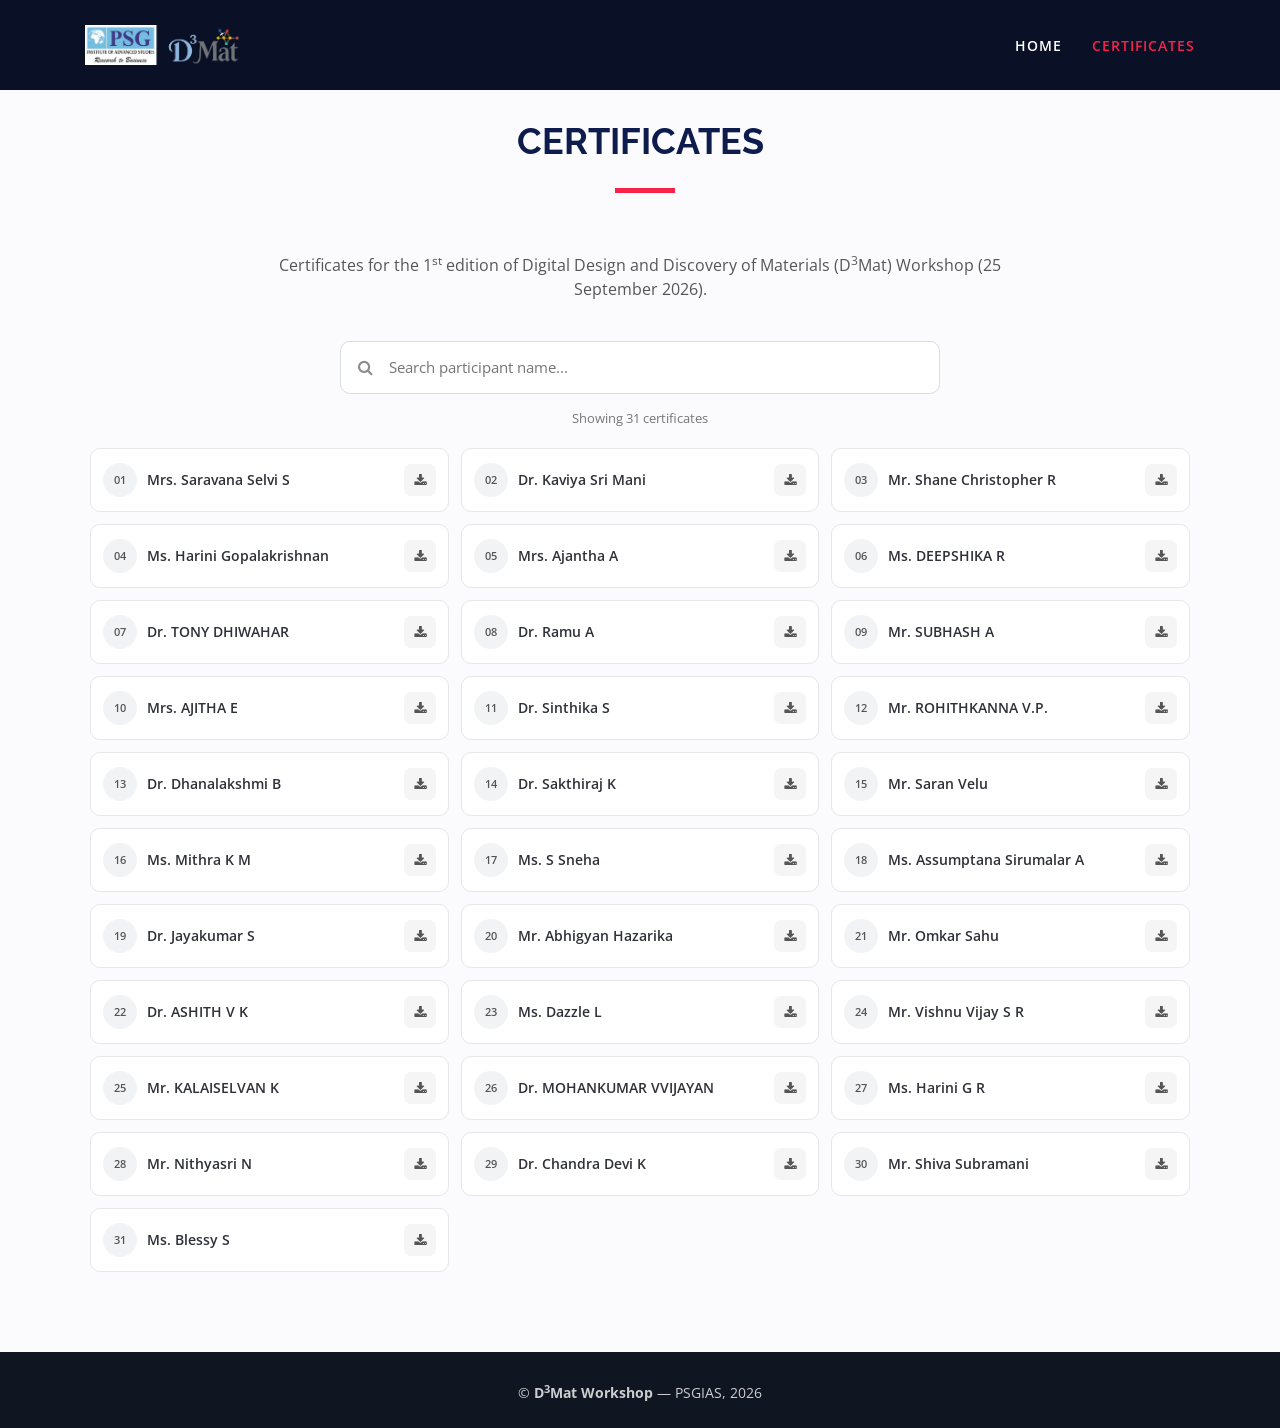
<file: certificates.html>
<!DOCTYPE html>
<html lang="en">

<head>
  <meta charset="utf-8">
  <title>Certificates — D<sup>3</sup>Mat Workshop</title>
  <meta content="width=device-width, initial-scale=1.0" name="viewport">
  <link href="media/title.png" rel="icon">
  <link href="media/apple-touch-icon.png" rel="apple-touch-icon">
  <link rel="preconnect" href="https://fonts.googleapis.com">
  <link rel="preconnect" href="https://fonts.gstatic.com" crossorigin>
  <link
    href="https://fonts.googleapis.com/css?family=Open+Sans:300,300i,400,400i,700,700i|Raleway:300,400,500,700,800&display=swap"
    rel="stylesheet">
  <link href="lib/bootstrap/css/bootstrap.min.css" rel="stylesheet">
  <link href="lib/font-awesome/css/font-awesome.min.css" rel="stylesheet">
  <link href="css/style.css" rel="stylesheet">
  <style>
    .cert-main {
      padding: 120px 0 80px;
      min-height: 70vh;
    }

    .cert-intro {
      max-width: 760px;
      margin: 0 auto 40px;
      text-align: center;
      color: #555;
    }

    .cert-cards {
      max-width: 720px;
      margin: 0 auto;
      display: flex;
      flex-direction: column;
      gap: 16px;
    }

    .cert-card {
      display: flex;
      align-items: center;
      gap: 18px;
      padding: 22px 24px;
      border: 1px solid #e6e6ee;
      border-radius: 14px;
      background: #fff;
      text-decoration: none;
      transition: box-shadow .15s, border-color .15s, transform .15s;
    }

    .cert-card:hover {
      border-color: #1b2c5c;
      box-shadow: 0 8px 24px rgba(27, 44, 92, .10);
      transform: translateY(-2px);
    }

    .cert-card-icon {
      flex: 0 0 auto;
      width: 54px;
      height: 54px;
      border-radius: 12px;
      display: flex;
      align-items: center;
      justify-content: center;
      font-size: 1.7rem;
      background: #eef0f7;
      color: #1b2c5c;
    }

    .cert-card.online .cert-card-icon {
      background: #f2ecf5;
      color: #6a3a7a;
    }

    .cert-card-body {
      flex: 1 1 auto;
      display: flex;
      flex-direction: column;
    }

    .cert-card-title {
      font-weight: 700;
      color: #1b2c5c;
      font-size: 1.12rem;
    }

    .cert-card-sub {
      color: #666;
      font-size: .92rem;
      margin-top: 2px;
    }

    .cert-card-count {
      color: #9a9aa8;
      font-size: .8rem;
      margin-top: 4px;
    }

    .cert-card-dl {
      flex: 0 0 auto;
      display: inline-flex;
      align-items: center;
      gap: 8px;
      background: #1b2c5c;
      color: #fff;
      padding: 10px 18px;
      border-radius: 24px;
      font-weight: 600;
      font-size: .9rem;
      white-space: nowrap;
    }

    .cert-card.online .cert-card-dl {
      background: #6a3a7a;
    }

    .cert-tip {
      max-width: 720px;
      margin: 26px auto 0;
      text-align: center;
      color: #99a;
      font-size: .86rem;
    }

    @media (max-width: 560px) {
      .cert-card {
        flex-wrap: wrap;
      }

      .cert-card-dl {
        width: 100%;
        justify-content: center;
      }
    }

    /* Certificate Directory */
    .certificate-directory {
      max-width: 1100px;
      margin: 0 auto;
    }

    /* Search box */
    .certificate-search {
      position: relative;
      max-width: 600px;
      margin: 0 auto 15px;
    }

    .certificate-search i {
      position: absolute;
      left: 18px;
      top: 50%;
      transform: translateY(-50%);
      font-size: 16px;
      opacity: 0.55;
    }

    .certificate-search input {
      width: 100%;
      box-sizing: border-box;
      padding: 14px 18px 14px 48px;
      border: 1px solid #d8dce3;
      border-radius: 10px;
      font-size: 15px;
      outline: none;
      background: #fff;
      transition: all 0.2s ease;
    }

    .certificate-search input:focus {
      border-color: #777;
      box-shadow: 0 0 0 3px rgba(0, 0, 0, 0.05);
    }

    /* Count */
    .certificate-result-count {
      text-align: center;
      font-size: 13px;
      color: #777;
      margin-bottom: 20px;
    }

    /* Grid */
    .certificate-grid {
      display: grid;
      grid-template-columns: repeat(3, 1fr);
      gap: 12px;
    }

    /* Individual certificate */
    .certificate-item {
      display: flex;
      align-items: center;
      min-height: 64px;
      padding: 10px 12px;
      background: #fff;
      border: 1px solid #e5e7eb;
      border-radius: 10px;
      text-decoration: none;
      color: inherit;
      transition: all 0.2s ease;
    }

    .certificate-item:hover {
      transform: translateY(-2px);
      border-color: #bbb;
      box-shadow: 0 5px 16px rgba(0, 0, 0, 0.08);
    }

    /* Number */
    .certificate-number {
      flex: 0 0 34px;
      width: 34px;
      height: 34px;
      display: flex;
      align-items: center;
      justify-content: center;
      margin-right: 10px;
      border-radius: 50%;
      background: #f1f3f5;
      color: #555;
      font-size: 11px;
      font-weight: 600;
    }

    /* Name */
    .certificate-name {
      flex: 1;
      font-size: 14px;
      font-weight: 600;
      line-height: 1.35;
    }

    /* Download icon */
    .certificate-download {
      flex: 0 0 32px;
      width: 32px;
      height: 32px;
      display: flex;
      align-items: center;
      justify-content: center;
      margin-left: 8px;
      border-radius: 7px;
      background: #f5f5f5;
      color: #555;
      font-size: 13px;
    }

    .certificate-item:hover .certificate-download {
      background: #222;
      color: #fff;
    }

    /* No results */
    .no-results {
      display: none;
      text-align: center;
      padding: 40px 20px;
      color: #777;
    }

    .no-results i {
      font-size: 28px;
      margin-bottom: 10px;
    }

    .no-results p {
      margin: 0;
    }

    /* Tablet */
    @media (max-width: 850px) {
      .certificate-grid {
        grid-template-columns: repeat(2, 1fr);
      }
    }

    /* Mobile */
    @media (max-width: 560px) {
      .certificate-grid {
        grid-template-columns: 1fr;
      }

      .certificate-name {
        font-size: 14px;
      }
    }
  </style>
</head>

<body class="poster-page">

  <header id="header" class="header-solid">
    <div class="container">
      <div id="logo" class="pull-left">
        <a href="index.html#intro"><img src="media/title.png" alt="D3Mat Workshop" title=""></a>
      </div>
      <nav class="poster-nav pull-right">
        <a href="index.html#intro">Home</a>
        <a href="certificates.html" class="active">Certificates</a>
      </nav>
    </div>
  </header>

  <main class="cert-main">
    <div class="container">
      <div class="section-header">
        <h2 class="text-center">Certificates</h2>
      </div>
      <p class="cert-intro">
        Certificates for the 1<sup>st</sup> edition of Digital Design and Discovery of Materials (D<sup>3</sup>Mat)
        Workshop (25 September 2026).
      </p>

      <div class="certificate-directory">

        <!-- Search -->
        <div class="certificate-search">
          <i class="fa fa-search" aria-hidden="true"></i>
          <input type="text" id="certificateSearch" placeholder="Search participant name..."
            onkeyup="filterCertificates()" autocomplete="off">
        </div>

        <div class="certificate-result-count" id="certificateCount">
          Showing 31 certificates
        </div>

        <!-- Certificate Grid -->
        <div class="certificate-grid" id="certificateGrid">

          <a class="certificate-item" href="certificates/01-D3Mat-certificate.pdf" target="_blank" rel="noopener"
            download>
            <span class="certificate-number">01</span>
            <span class="certificate-name">Mrs. Saravana Selvi S</span>
            <span class="certificate-download"><i class="fa fa-download"></i></span>
          </a>

          <a class="certificate-item" href="certificates/02-D3Mat-certificate.pdf" target="_blank" rel="noopener"
            download>
            <span class="certificate-number">02</span>
            <span class="certificate-name">Dr. Kaviya Sri Mani</span>
            <span class="certificate-download"><i class="fa fa-download"></i></span>
          </a>

          <a class="certificate-item" href="certificates/03-D3Mat-certificate.pdf" target="_blank" rel="noopener"
            download>
            <span class="certificate-number">03</span>
            <span class="certificate-name">Mr. Shane Christopher R</span>
            <span class="certificate-download"><i class="fa fa-download"></i></span>
          </a>

          <a class="certificate-item" href="certificates/04-D3Mat-certificate.pdf" target="_blank" rel="noopener"
            download>
            <span class="certificate-number">04</span>
            <span class="certificate-name">Ms. Harini Gopalakrishnan</span>
            <span class="certificate-download"><i class="fa fa-download"></i></span>
          </a>

          <a class="certificate-item" href="certificates/05-D3Mat-certificate.pdf" target="_blank" rel="noopener"
            download>
            <span class="certificate-number">05</span>
            <span class="certificate-name">Mrs. Ajantha A</span>
            <span class="certificate-download"><i class="fa fa-download"></i></span>
          </a>

          <a class="certificate-item" href="certificates/06-D3Mat-certificate.pdf" target="_blank" rel="noopener"
            download>
            <span class="certificate-number">06</span>
            <span class="certificate-name">Ms. DEEPSHIKA R</span>
            <span class="certificate-download"><i class="fa fa-download"></i></span>
          </a>

          <a class="certificate-item" href="certificates/07-D3Mat-certificate.pdf" target="_blank" rel="noopener"
            download>
            <span class="certificate-number">07</span>
            <span class="certificate-name">Dr. TONY DHIWAHAR</span>
            <span class="certificate-download"><i class="fa fa-download"></i></span>
          </a>

          <a class="certificate-item" href="certificates/08-D3Mat-certificate.pdf" target="_blank" rel="noopener"
            download>
            <span class="certificate-number">08</span>
            <span class="certificate-name">Dr. Ramu A</span>
            <span class="certificate-download"><i class="fa fa-download"></i></span>
          </a>

          <a class="certificate-item" href="certificates/09-D3Mat-certificate.pdf" target="_blank" rel="noopener"
            download>
            <span class="certificate-number">09</span>
            <span class="certificate-name">Mr. SUBHASH A</span>
            <span class="certificate-download"><i class="fa fa-download"></i></span>
          </a>

          <a class="certificate-item" href="certificates/10-D3Mat-certificate.pdf" target="_blank" rel="noopener"
            download>
            <span class="certificate-number">10</span>
            <span class="certificate-name">Mrs. AJITHA E</span>
            <span class="certificate-download"><i class="fa fa-download"></i></span>
          </a>

          <a class="certificate-item" href="certificates/11-D3Mat-certificate.pdf" target="_blank" rel="noopener"
            download>
            <span class="certificate-number">11</span>
            <span class="certificate-name">Dr. Sinthika S</span>
            <span class="certificate-download"><i class="fa fa-download"></i></span>
          </a>

          <a class="certificate-item" href="certificates/12-D3Mat-certificate.pdf" target="_blank" rel="noopener"
            download>
            <span class="certificate-number">12</span>
            <span class="certificate-name">Mr. ROHITHKANNA V.P.</span>
            <span class="certificate-download"><i class="fa fa-download"></i></span>
          </a>

          <a class="certificate-item" href="certificates/13-D3Mat-certificate.pdf" target="_blank" rel="noopener"
            download>
            <span class="certificate-number">13</span>
            <span class="certificate-name">Dr. Dhanalakshmi B</span>
            <span class="certificate-download"><i class="fa fa-download"></i></span>
          </a>

          <a class="certificate-item" href="certificates/14-D3Mat-certificate.pdf" target="_blank" rel="noopener"
            download>
            <span class="certificate-number">14</span>
            <span class="certificate-name">Dr. Sakthiraj K</span>
            <span class="certificate-download"><i class="fa fa-download"></i></span>
          </a>

          <a class="certificate-item" href="certificates/15-D3Mat-certificate.pdf" target="_blank" rel="noopener"
            download>
            <span class="certificate-number">15</span>
            <span class="certificate-name">Mr. Saran Velu</span>
            <span class="certificate-download"><i class="fa fa-download"></i></span>
          </a>

          <a class="certificate-item" href="certificates/16-D3Mat-certificate.pdf" target="_blank" rel="noopener"
            download>
            <span class="certificate-number">16</span>
            <span class="certificate-name">Ms. Mithra K M</span>
            <span class="certificate-download"><i class="fa fa-download"></i></span>
          </a>

          <a class="certificate-item" href="certificates/17-D3Mat-certificate.pdf" target="_blank" rel="noopener"
            download>
            <span class="certificate-number">17</span>
            <span class="certificate-name">Ms. S Sneha</span>
            <span class="certificate-download"><i class="fa fa-download"></i></span>
          </a>

          <a class="certificate-item" href="certificates/18-D3Mat-certificate.pdf" target="_blank" rel="noopener"
            download>
            <span class="certificate-number">18</span>
            <span class="certificate-name">Ms. Assumptana Sirumalar A</span>
            <span class="certificate-download"><i class="fa fa-download"></i></span>
          </a>

          <a class="certificate-item" href="certificates/19-D3Mat-certificate.pdf" target="_blank" rel="noopener"
            download>
            <span class="certificate-number">19</span>
            <span class="certificate-name">Dr. Jayakumar S</span>
            <span class="certificate-download"><i class="fa fa-download"></i></span>
          </a>

          <a class="certificate-item" href="certificates/20-D3Mat-certificate.pdf" target="_blank" rel="noopener"
            download>
            <span class="certificate-number">20</span>
            <span class="certificate-name">Mr. Abhigyan Hazarika</span>
            <span class="certificate-download"><i class="fa fa-download"></i></span>
          </a>

          <a class="certificate-item" href="certificates/21-D3Mat-certificate.pdf" target="_blank" rel="noopener"
            download>
            <span class="certificate-number">21</span>
            <span class="certificate-name">Mr. Omkar Sahu</span>
            <span class="certificate-download"><i class="fa fa-download"></i></span>
          </a>

          <a class="certificate-item" href="certificates/22-D3Mat-certificate.pdf" target="_blank" rel="noopener"
            download>
            <span class="certificate-number">22</span>
            <span class="certificate-name">Dr. ASHITH V K</span>
            <span class="certificate-download"><i class="fa fa-download"></i></span>
          </a>

          <a class="certificate-item" href="certificates/23-D3Mat-certificate.pdf" target="_blank" rel="noopener"
            download>
            <span class="certificate-number">23</span>
            <span class="certificate-name">Ms. Dazzle L</span>
            <span class="certificate-download"><i class="fa fa-download"></i></span>
          </a>

          <a class="certificate-item" href="certificates/24-D3Mat-certificate.pdf" target="_blank" rel="noopener"
            download>
            <span class="certificate-number">24</span>
            <span class="certificate-name">Mr. Vishnu Vijay S R</span>
            <span class="certificate-download"><i class="fa fa-download"></i></span>
          </a>

          <a class="certificate-item" href="certificates/25-D3Mat-certificate.pdf" target="_blank" rel="noopener"
            download>
            <span class="certificate-number">25</span>
            <span class="certificate-name">Mr. KALAISELVAN K</span>
            <span class="certificate-download"><i class="fa fa-download"></i></span>
          </a>

          <a class="certificate-item" href="certificates/26-D3Mat-certificate.pdf" target="_blank" rel="noopener"
            download>
            <span class="certificate-number">26</span>
            <span class="certificate-name">Dr. MOHANKUMAR VVIJAYAN</span>
            <span class="certificate-download"><i class="fa fa-download"></i></span>
          </a>

          <a class="certificate-item" href="certificates/27-D3Mat-certificate.pdf" target="_blank" rel="noopener"
            download>
            <span class="certificate-number">27</span>
            <span class="certificate-name">Ms. Harini G R</span>
            <span class="certificate-download"><i class="fa fa-download"></i></span>
          </a>

          <a class="certificate-item" href="certificates/28-D3Mat-certificate.pdf" target="_blank" rel="noopener"
            download>
            <span class="certificate-number">28</span>
            <span class="certificate-name">Mr. Nithyasri N</span>
            <span class="certificate-download"><i class="fa fa-download"></i></span>
          </a>

          <a class="certificate-item" href="certificates/29-D3Mat-certificate.pdf" target="_blank" rel="noopener"
            download>
            <span class="certificate-number">29</span>
            <span class="certificate-name">Dr. Chandra Devi K</span>
            <span class="certificate-download"><i class="fa fa-download"></i></span>
          </a>

          <a class="certificate-item" href="certificates/30-D3Mat-certificate.pdf" target="_blank" rel="noopener"
            download>
            <span class="certificate-number">30</span>
            <span class="certificate-name">Mr. Shiva Subramani</span>
            <span class="certificate-download"><i class="fa fa-download"></i></span>
          </a>

          <a class="certificate-item" href="certificates/31-D3Mat-certificate.pdf" target="_blank" rel="noopener"
            download>
            <span class="certificate-number">31</span>
            <span class="certificate-name">Ms. Blessy S</span>
            <span class="certificate-download"><i class="fa fa-download"></i></span>
          </a>

        </div>

        <div class="no-results" id="noCertificateResults">
          <i class="fa fa-search" aria-hidden="true"></i>
          <p>No certificate found.</p>
        </div>

      </div>


    </div>
  </main>

  <footer id="footer" class="poster-footer">
    <div class="container">
      <div class="copyright">
        &copy; <strong>D<sup>3</sup>Mat Workshop</strong> &mdash; PSGIAS, 2026
      </div>
    </div>
  </footer>

  <script src="lib/jquery/jquery.min.js"></script>
  <script src="lib/bootstrap/js/bootstrap.bundle.min.js"></script>
  <script>
    function filterCertificates() {

      const input = document.getElementById("certificateSearch");
      const filter = input.value.toLowerCase().trim();

      const items = document.querySelectorAll(".certificate-item");
      const count = document.getElementById("certificateCount");
      const noResults = document.getElementById("noCertificateResults");

      let visible = 0;

      items.forEach(function (item) {

        const name = item
          .querySelector(".certificate-name")
          .textContent
          .toLowerCase();

        if (name.includes(filter)) {
          item.style.display = "flex";
          visible++;
        } else {
          item.style.display = "none";
        }

      });

      if (filter === "") {
        count.textContent = "Showing 31 certificates";
      } else {
        count.textContent =
          "Showing " + visible + " certificate" + (visible !== 1 ? "s" : "");
      }

      if (visible === 0) {
        noResults.style.display = "block";
      } else {
        noResults.style.display = "none";
      }
    }
  </script>
</body>

</html>
</file>
<file: css/style.css>
/*
  Theme Name: TheEvent
  Theme URL: https://bootstrapmade.com/theevent-conference-event-bootstrap-template/
  Author: BootstrapMade.com
  License: https://bootstrapmade.com/license/
*/

/*--------------------------------------------------------------
# General
--------------------------------------------------------------*/

body {
  background: #fff;
  color: #2f3138;
  font-family: "Open Sans", sans-serif;
}

a {
  color: #f82249;
  transition: 0.5s;
}

a:hover,
a:active,
a:focus {
  color: #f8234a;
  outline: none;
  text-decoration: none;
}

p {
  padding: 0;
  margin: 0 0 30px 0;
}

h1,
h2,
h3,
h4,
h5,
h6 {
  font-family: "Raleway", sans-serif;
  font-weight: 400;
  margin: 0 0 20px 0;
  padding: 0;
  color: #0e1b4d;
}

.main-page {
  margin-top: 70px;
}

.wow {
  visibility: visible;
}

/* Prelaoder */

#preloader {
  position: fixed;
  left: 0;
  top: 0;
  z-index: 999;
  width: 100%;
  height: 100%;
  overflow: visible;
}

/* Back to top button */

.back-to-top {
  position: fixed;
  display: none;
  background: #f82249;
  color: #fff;
  width: 40px;
  height: 40px;
  text-align: center;
  border-radius: 50px;
  right: 15px;
  bottom: 15px;
  transition: background 0.5s ease-in-out;
}

.back-to-top i {
  font-size: 24px;
  padding-top: 6px;
}

.back-to-top:focus {
  background: #e0072f;
  color: #fff;
  outline: none;
}

.back-to-top:hover {
  background: #e0072f;
  color: #fff;
}

/* Sections Header
--------------------------------*/

.section-header {
  margin-bottom: 60px;
  position: relative;
  padding-bottom: 20px;
}

.section-header::before {
  content: '';
  position: absolute;
  display: block;
  width: 60px;
  height: 5px;
  background: #f82249;
  bottom: 0;
  left: calc(50% - 25px);
}

.section-header h2 {
  font-size: 36px;
  text-transform: uppercase;
  text-align: center;
  font-weight: 700;
  margin-bottom: 10px;
}

.section-header p {
  text-align: center;
  padding: 0;
  margin: 0;
  font-size: 18px;
  font-weight: 500;
  color: #9195a2;
}

.section-with-bg {
  background-color: #f6f7fd;
}

/*--------------------------------------------------------------
# Header
--------------------------------------------------------------*/

#header {
  height: 90px;
  padding: 25px 0;
  position: fixed;
  left: 0;
  top: 0;
  right: 0;
  transition: all 0.5s;
  z-index: 997;
}

#header.header-scrolled,
#header.header-fixed {
  background: rgba(6, 12, 34, 0.98);
  height: 90px;
  padding: 15px 0;
  transition: all 0.5s;
}

#header #logo h1 {
  font-size: 36px;
  margin: 0;
  padding: 6px 0;
  line-height: 1;
  font-family: "Raleway", sans-serif;
  font-weight: 700;
  letter-spacing: 3px;
  text-transform: uppercase;
}

#header #logo h1 span {
  color: #f82249;
}

#header #logo h1 a,
#header #logo h1 a:hover {
  color: #fff;
}

#header #logo img {
  padding: 0;
  margin: 0;
  max-height: 40px;
}

/*--------------------------------------------------------------
# Navigation Menu
--------------------------------------------------------------*/

/* Nav Menu Essentials */

.nav-menu,
.nav-menu * {
  margin: 0;
  padding: 0;
  list-style: none;
}

.nav-menu ul {
  position: absolute;
  display: none;
  top: 100%;
  left: 0;
  z-index: 99;
}

.nav-menu li {
  position: relative;
  white-space: nowrap;
}

.nav-menu>li {
  float: left;
}

.nav-menu li:hover>ul,
.nav-menu li.sfHover>ul {
  display: block;
}

.nav-menu ul ul {
  top: 0;
  left: 100%;
}

.nav-menu ul li {
  min-width: 180px;
}

/* Nav Menu Arrows */

.sf-arrows .sf-with-ul {
  padding-right: 30px;
}

.sf-arrows .sf-with-ul:after {
  content: "\f107";
  position: absolute;
  right: 15px;
  font-family: FontAwesome;
  font-style: normal;
  font-weight: normal;
}

.sf-arrows ul .sf-with-ul:after {
  content: "\f105";
}

/* Nav Meu Container */

#nav-menu-container {
  float: right;
  margin: 0;
}

/* Nav Meu Styling */

.nav-menu a {
  padding: 8px;
  text-decoration: none;
  display: inline-block;
  color: rgba(202, 206, 221, 0.8);
  font-family: "Raleway", sans-serif;
  font-weight: 600;
  font-size: 14px;
  outline: none;
}

.nav-menu .menu-active a,
.nav-menu a:hover {
  color: #fff;
}

.nav-menu>li {
  margin-left: 8px;
}

.nav-menu>li>a:before {
  content: "";
  position: absolute;
  width: 0;
  height: 2px;
  bottom: 0;
  left: 0;
  background-color: #f82249;
  visibility: hidden;
  transition: all 0.3s ease-in-out 0s;
}

.nav-menu a:hover:before,
.nav-menu li:hover>a:before,
.nav-menu .menu-active>a:before {
  visibility: visible;
  width: 100%;
}

.nav-menu li.buy-tickets a {
  color: #fff;
  background: #f82249;
  padding: 7px 22px;
  border-radius: 50px;
  border: 2px solid #f82249;
  transition: all ease-in-out 0.3s;
  font-weight: 500;
  margin-left: 8px;
  margin-top: 2px;
  line-height: 1;
  font-size: 13px;
}

.nav-menu li.buy-tickets a:hover {
  background: none;
}

.nav-menu li.buy-tickets:hover a:before,
.nav-menu li.buy-tickets.menu-active a:before {
  visibility: hidden;
}

.nav-menu ul {
  margin: 4px 0 0 0;
  padding: 10px;
  box-shadow: 0px 0px 30px rgba(127, 137, 161, 0.25);
  background: #fff;
  border-radius: 3px;
}

.nav-menu ul li {
  transition: 0.3s;
}

.nav-menu ul li a {
  padding: 10px;
  color: #060c22;
  transition: 0.3s;
  display: block;
  font-size: 13px;
  text-transform: none;
  border-radius: 3px;
}

.nav-menu ul li:hover>a {
  background: #f82249;
  color: #fff;
}

.nav-menu ul ul {
  margin: 0;
}

/* Mobile Nav Toggle */

#mobile-nav-toggle {
  position: fixed;
  right: 0;
  top: 0;
  z-index: 999;
  margin: 15px 15px 0 0;
  border: 0;
  background: none;
  font-size: 24px;
  display: none;
  transition: all 0.4s;
  outline: none;
  cursor: pointer;
}

#mobile-nav-toggle i {
  color: #fff;
}

/* Mobile Nav Styling */

#mobile-nav {
  position: fixed;
  top: 0;
  padding-top: 18px;
  bottom: 0;
  z-index: 998;
  background: rgba(6, 12, 34, 0.9);
  left: -260px;
  width: 260px;
  overflow-y: auto;
  transition: 0.4s;
}

#mobile-nav ul {
  padding: 0;
  margin: 0;
  list-style: none;
}

#mobile-nav ul li {
  position: relative;
}

#mobile-nav ul li a {
  color: #fff;
  font-size: 17px;
  overflow: hidden;
  padding: 10px 22px 10px 15px;
  position: relative;
  text-decoration: none;
  width: 100%;
  display: block;
  outline: none;
}

#mobile-nav ul li a:hover {
  color: #f82249;
}

#mobile-nav ul li li {
  padding-left: 30px;
}

#mobile-nav ul .menu-has-children i {
  position: absolute;
  right: 0;
  z-index: 99;
  padding: 15px;
  cursor: pointer;
  color: #fff;
}

#mobile-nav ul .menu-has-children i.fa-chevron-up {
  color: #f82249;
}

#mobile-nav ul .menu-item-active {
  color: #f82249;
}

#mobile-body-overly {
  width: 100%;
  height: 100%;
  z-index: 997;
  top: 0;
  left: 0;
  position: fixed;
  background: rgba(6, 12, 34, 0.8);
  display: none;
}

/* Mobile Nav body classes */

body.mobile-nav-active {
  overflow: hidden;
}

body.mobile-nav-active #mobile-nav {
  left: 0;
}

body.mobile-nav-active #mobile-nav-toggle {
  color: #fff;
}

/*--------------------------------------------------------------
# Intro Section
--------------------------------------------------------------*/

#intro {
  width: 100%;
  background: url(../media/intro-bg.jpg) top center;
  background-size: cover;
  overflow: hidden;
  position: relative;
}

#intro:before {
  content: "";
  background: rgba(6, 12, 34, 0.8);
  position: absolute;
  bottom: 0;
  top: 0;
  left: 0;
  right: 0;
}

#intro .intro-container {
  position: relative;
  display: flex;
  justify-content: center;
  align-items: center;
  flex-direction: column;
  text-align: center;
  padding: 80px 15px 25px;
}

#intro h1 {
  color: #fff;
  font-family: "Raleway", sans-serif;
  font-size: 56px;
  font-weight: 600;
  text-transform: uppercase;
}

#intro h1 span {
  color: #f82249;
}

#intro p {
  color: #ebebeb;
  font-weight: 700;
  font-size: 20px;
  max-width: 1140px;
  padding-left: 15px;
  padding-right: 15px;
  margin-left: auto;
  margin-right: auto;
  text-align: justify;
}

#intro .play-btn {
  width: 94px;
  height: 94px;
  background: radial-gradient(#f82249 50%, rgba(101, 111, 150, 0.15) 52%);
  border-radius: 50%;
  display: block;
  position: relative;
  overflow: hidden;
}

#intro .play-btn::after {
  content: '';
  position: absolute;
  left: 50%;
  top: 50%;
  -webkit-transform: translateX(-40%) translateY(-50%);
  transform: translateX(-40%) translateY(-50%);
  width: 0;
  height: 0;
  border-top: 10px solid transparent;
  border-bottom: 10px solid transparent;
  border-left: 15px solid #fff;
  z-index: 100;
  transition: all 400ms cubic-bezier(0.55, 0.055, 0.675, 0.19);
}

#intro .play-btn:before {
  content: '';
  position: absolute;
  width: 120px;
  height: 120px;
  -webkit-animation-delay: 0s;
  animation-delay: 0s;
  -webkit-animation: pulsate-btn 2s;
  animation: pulsate-btn 2s;
  -webkit-animation-direction: forwards;
  animation-direction: forwards;
  -webkit-animation-iteration-count: infinite;
  animation-iteration-count: infinite;
  -webkit-animation-timing-function: steps;
  animation-timing-function: steps;
  opacity: 1;
  border-radius: 50%;
  border: 2px solid rgba(163, 163, 163, 0.4);
  top: -15%;
  left: -15%;
  background: rgba(198, 16, 0, 0);
}

#intro .play-btn:hover::after {
  border-left: 15px solid #f82249;
  -webkit-transform: scale(20);
  transform: scale(20);
}

#intro .play-btn:hover::before {
  content: '';
  position: absolute;
  left: 50%;
  top: 50%;
  -webkit-transform: translateX(-40%) translateY(-50%);
  transform: translateX(-40%) translateY(-50%);
  width: 0;
  height: 0;
  border: none;
  border-top: 10px solid transparent;
  border-bottom: 10px solid transparent;
  border-left: 15px solid #fff;
  z-index: 200;
  -webkit-animation: none;
  animation: none;
  border-radius: 0;
}

#intro .about-btn {
  font-family: "Raleway", sans-serif;
  font-weight: 500;
  font-size: 14px;
  letter-spacing: 1px;
  display: inline-block;
  padding: 12px 32px;
  border-radius: 50px;
  transition: 0.5s;
  line-height: 1;
  margin: 10px;
  color: #fff;
  -webkit-animation-delay: 0.8s;
  animation-delay: 0.8s;
  border: 2px solid #f82249;
}

#intro .about-btn:hover {
  background: #f82249;
  color: #fff;
}

@-webkit-keyframes pulsate-btn {
  0% {
    -webkit-transform: scale(0.6, 0.6);
    transform: scale(0.6, 0.6);
    opacity: 1;
  }

  100% {
    -webkit-transform: scale(1, 1);
    transform: scale(1, 1);
    opacity: 0;
  }
}

@keyframes pulsate-btn {
  0% {
    -webkit-transform: scale(0.6, 0.6);
    transform: scale(0.6, 0.6);
    opacity: 1;
  }

  100% {
    -webkit-transform: scale(1, 1);
    transform: scale(1, 1);
    opacity: 0;
  }
}

/*--------------------------------------------------------------
# About Section
--------------------------------------------------------------*/

#about {
  background: url("../media/about-bg.jpg");
  background-size: cover;
  overflow: hidden;
  position: relative;
  color: #fff;
  padding: 40px 0 20px 0;
}

#about:before {
  content: "";
  background: rgba(13, 20, 41, 0.8);
  position: absolute;
  bottom: 0;
  top: 0;
  left: 0;
  right: 0;
}

#about h2 {
  font-size: 36px;
  font-weight: bold;
  margin-bottom: 10px;
  color: #fff;
}

#about h3 {
  font-size: 18px;
  font-weight: bold;
  text-transform: uppercase;
  margin-bottom: 10px;
  color: #fff;
}

#about p {
  font-size: 14px;
  margin-bottom: 20px;
  color: #fff;
}

#about li {
  font-size: 14px;
  color: #fff;
}

/*--------------------------------------------------------------
# Speakers Section
--------------------------------------------------------------*/

#speakers {
  padding: 40px 0 20px 0;
}

.speaker {
  position: relative;
  overflow: visible;
  margin-bottom: 20px;
}

.speaker img {
  height: 260px;
  width: 100%;
  object-fit: cover;
  object-position: top;
  display: block;
}

.speaker .details {
  background: rgba(6, 12, 34, 0.76);
  position: static;
  text-align: center;
  padding: 10px;
}

.speaker .details h3 {
  color: #fff;
  font-size: 15px;
  font-weight: 600;
  margin-bottom: 5px;
}

.speaker .details p {
  color: #fff;
  font-size: 15px;
  margin-bottom: 10px;
  font-style: italic;
}

.speaker .details .social {
  height: 30px;
}

.speaker .details a {
  color: #fff;
}

.speaker .details a:hover {
  color: #f82249;
}

/* speaker details now static — hover rule removed */

/*--------------------------------------------------------------
# Schedule Section
--------------------------------------------------------------*/

#schedule {
  padding: 40px 0 20px 0;
}

#schedule .nav-tabs {
  text-align: center;
  margin: auto;
  display: block;
  border-bottom: 0;
  margin-bottom: 30px;
}

#schedule .nav-tabs li {
  display: inline-block;
  margin-bottom: 0;
}

#schedule .nav-tabs a {
  border: none;
  border-radius: 50px;
  font-weight: 600;
  background-color: #0e1b4d;
  color: #fff;
  padding: 10px 100px;
}

#schedule .nav-tabs a.active {
  background-color: #f82249;
  color: #fff;
}

#schedule .sub-heading {
  text-align: center;
  font-size: 18px;
  font-style: italic;
  margin: 0 auto 30px auto;
}

#schedule .tab-pane {
  transition: ease-in-out .2s;
}

#schedule .schedule-item {
  border-left: 4px solid #94a3b8;
  border-radius: 6px;
  background-color: #fff;
  box-shadow: 0 1px 4px rgba(21, 43, 121, 0.08);
  margin-bottom: 10px;
  padding: 12px 16px;
  transition: transform ease-in-out 0.2s, box-shadow ease-in-out 0.2s, background-color ease-in-out 0.2s;
  display: grid;
  grid-template-columns: 110px 1fr;
  column-gap: 1rem;
  align-items: start;
}

#schedule .schedule-item:hover {
  box-shadow: 0 5px 16px rgba(21, 43, 121, 0.16);
  transform: translateY(-2px);
}

/* Colour-coding by session type */
#schedule .schedule-item.type-talk {
  border-left-color: #2ea043;
  background-color: #f1fbf4;
}

#schedule .schedule-item.type-handson {
  border-left-color: #f97316;
  background-color: #fff6ec;
}

#schedule .schedule-item.type-keynote {
  border-left-color: #8b5cf6;
  background-color: #f6f3fe;
}

#schedule .schedule-item.type-roundtable {
  border-left-color: #0ea5e9;
  background-color: #eef8ff;
}

#schedule .schedule-item.type-break {
  border-left-color: #cbd5e1;
  background-color: #f8fafc;
  box-shadow: none;
}

#schedule .schedule-item.schedule-social {
  border-left-color: #ec4899;
  background-color: #fdf2f8;
}

/* Clickable rows open the matching speaker pop-up */
#schedule .schedule-item.schedule-clickable {
  cursor: pointer;
}

#schedule .schedule-item.schedule-clickable:hover {
  box-shadow: 0 6px 20px rgba(21, 43, 121, 0.22);
}

/* Schedule colour legend */
.schedule-legend {
  display: flex;
  flex-wrap: wrap;
  justify-content: center;
  gap: 8px 20px;
  max-width: 820px;
  margin: 0 auto 10px auto;
}

.schedule-legend .legend-item {
  display: inline-flex;
  align-items: center;
  font-size: 14px;
  color: #152b79;
}

.schedule-legend .legend-swatch {
  display: inline-block;
  width: 26px;
  height: 14px;
  border-radius: 3px;
  margin-right: 8px;
  border-left: 4px solid #94a3b8;
}

.schedule-legend .legend-swatch.type-talk {
  border-left-color: #2ea043;
  background: #f1fbf4;
}

.schedule-legend .legend-swatch.type-handson {
  border-left-color: #f97316;
  background: #fff6ec;
}

.schedule-legend .legend-swatch.type-keynote {
  border-left-color: #8b5cf6;
  background: #f6f3fe;
}

.schedule-legend .legend-swatch.type-roundtable {
  border-left-color: #0ea5e9;
  background: #eef8ff;
}

.schedule-legend .legend-swatch.schedule-social {
  border-left-color: #ec4899;
  background: #fdf2f8;
}

.schedule-legend .legend-swatch.type-break {
  border-left-color: #cbd5e1;
  background: #f8fafc;
}

.schedule-hint {
  font-size: 13px;
  color: #5b6b9c;
  margin-bottom: 26px;
}

#schedule .schedule-item time {
  grid-column: 1;
  grid-row: 1 / span 10;
  align-self: start;
}

#schedule .schedule-item h4,
#schedule .schedule-item p {
  grid-column: 2;
}

#schedule .schedule-item .speaker {
  width: 60px;
  height: 60px;
  overflow: hidden;
  border-radius: 50%;
  float: left;
  margin: 0 10px 10px 0;
}

#schedule .schedule-item .speaker img {
  height: 100%;
  -webkit-transform: translateX(-50%);
  transform: translateX(-50%);
  margin-left: 50%;
  transition: all ease-in-out 0.3s;
}

#schedule .schedule-item h4 {
  font-family: "Open Sans", sans-serif;
  font-size: 18px;
  font-weight: 600;
  line-height: 1.4;
  margin-top: 0;
  margin-bottom: 5px;
}

#schedule .schedule-item h4 span {
  font-style: italic;
  color: #19328e;
  font-weight: normal;
  font-size: 16px;
}

#schedule .schedule-item p {
  font-style: italic;
  color: #152b79;
  margin-bottom: 0;
}

#schedule .schedule-item .schedule-room {
  grid-column: 2;
  display: inline-flex;
  align-items: center;
  gap: 5px;
  width: -moz-fit-content;
  width: fit-content;
  margin-top: 8px;
  margin-bottom: 0;
  padding: 3px 11px;
  font-style: normal;
  font-size: 12.5px;
  font-weight: 600;
  letter-spacing: 0.2px;
  color: #0f2b6b;
  background: rgba(25, 50, 142, 0.08);
  border-radius: 999px;
}

#schedule .schedule-item .schedule-room i {
  font-size: 15px;
  line-height: 1;
  color: #f82249;
}

.venue-rooms {
  margin-top: 8px;
  font-size: 14px;
  line-height: 1.5;
  color: #5b6b9c;
}

.venue-rooms strong {
  color: #19328e;
}

/*--------------------------------------------------------------
# Booklet of Abstracts Section
--------------------------------------------------------------*/

#abstracts {
  padding: 60px 0;
}

#abstracts .abstracts-text {
  font-size: 18px;
  color: #565973;
  margin-bottom: 30px;
}

#abstracts .abstracts-text,
#abstracts .abstracts-fallback {
  max-width: 1500px;
  margin-left: auto;
  margin-right: auto;
}

#abstracts .abstracts-viewer {
  width: 100%;
  max-width: 1000px;
  margin: 0 auto;
  background: #fff;
  border-radius: 8px;
  box-shadow: 0px 0px 30px rgba(127, 137, 161, 0.2);
  padding: 10px;
  overflow: hidden;
}

#abstracts .abstracts-frame {
  display: block;
  width: 100%;
  height: 92vh;
  min-height: 700px;
  max-height: 1400px;
  border: 1px solid #e4e7f0;
  border-radius: 8px;
}

@media (max-width: 768px) {
  #abstracts .abstracts-frame {
    height: 65vh;
    min-height: 380px;
  }
}

#abstracts .abstracts-fallback {
  font-size: 14px;
  color: #9195a2;
  margin: 18px 0 15px 0;
}

#abstracts .abstracts-fallback a {
  color: #f82249;
  font-weight: 600;
}

#abstracts .abstracts-download-btn {
  display: inline-block;
  color: #fff;
  background: #f82249;
  padding: 12px 32px;
  border-radius: 50px;
  border: 2px solid #f82249;
  font-weight: 600;
  font-size: 16px;
  transition: all ease-in-out 0.3s;
}

#abstracts .abstracts-download-btn:hover {
  background: #fff;
  color: #f82249;
}

#abstracts .abstracts-download-btn i {
  margin-right: 8px;
}

/*--------------------------------------------------------------
# Venue Section
--------------------------------------------------------------*/

#venue {
  padding: 40px 0 20px 0;
}

#venue .container-fluid {
  margin-bottom: 3px;
}

#venue .venue-map iframe {
  width: 100%;
  height: 100%;
  min-height: 300px;
}

#venue .venue-info {
  background: url("../media/venue-info-bg.jpg") top center no-repeat;
  background-size: cover;
  position: relative;
  padding-top: 60px;
  padding-bottom: 60px;
}

#venue .venue-info:before {
  content: "";
  background: rgba(13, 20, 41, 0.8);
  position: absolute;
  bottom: 0;
  top: 0;
  left: 0;
  right: 0;
}

#venue .venue-info h3 {
  font-size: 36px;
  font-weight: 700;
  color: #fff;
}

#venue .venue-info p {
  color: #fff;
  margin-bottom: 0;
}

#venue .venue-gallery-container {
  padding-right: 12px;
}

#venue .venue-gallery {
  overflow: hidden;
  border-right: 3px solid #fff;
  border-bottom: 3px solid #fff;
}

#venue .venue-gallery img {
  transition: all ease-in-out 0.4s;
}

#venue .venue-gallery:hover img {
  -webkit-transform: scale(1.1);
  transform: scale(1.1);
}



/*--------------------------------------------------------------
# Getting Around & Lunch Section
--------------------------------------------------------------*/

#getting-around {
  padding: 40px 0 20px 0;
}

#getting-around .around-map {
  width: 100%;
  height: 420px;
  /* keep Leaflet panes/controls below the fixed #header (z-index 997) */
  position: relative;
  z-index: 0;
  border: 1px solid #e0e5fa;
  border-radius: 6px;
  margin-bottom: 20px;
}

#getting-around .around-legend {
  display: flex;
  flex-wrap: wrap;
  align-items: center;
  gap: 10px 28px;
  margin-bottom: 10px;
  font-size: 15px;
  color: #2f3138;
}

#getting-around .around-legend .legend-item {
  display: inline-flex;
  align-items: center;
}

#getting-around .around-legend .legend-note {
  color: #6c757d;
  font-style: italic;
}

#getting-around .marker-dot {
  display: inline-block;
  width: 16px;
  height: 16px;
  border-radius: 50%;
  border: 2px solid #fff;
  box-shadow: 0 0 3px rgba(0, 0, 0, 0.4);
  margin-right: 8px;
  vertical-align: middle;
}

#getting-around .marker-food {
  background: #f82249;
}

#getting-around .marker-transit {
  background: #0e1b4d;
}

#getting-around .around-info h3 {
  font-size: 26px;
  font-weight: 700;
  color: #0e1b4d;
  margin-bottom: 8px;
}

#getting-around .around-list {
  list-style: none;
  padding: 0;
  margin-top: 12px;
}

#getting-around .around-list li {
  position: relative;
  padding-left: 26px;
  margin-bottom: 12px;
  line-height: 1.4;
}

#getting-around .around-list .marker-dot {
  position: absolute;
  left: 0;
  top: 4px;
  margin-right: 0;
}

#getting-around .around-list a {
  color: #f82249;
}

#getting-around .transfer-guide {
  background: #f6f7fd;
  border: 1px solid #e0e5fa;
  border-radius: 6px;
  padding: 25px 30px;
}

#getting-around .transfer-guide h3 {
  font-size: 26px;
  font-weight: 700;
  color: #0e1b4d;
}

#getting-around .transfer-guide h4 {
  font-size: 18px;
  font-weight: 700;
  color: #2f3138;
  margin-top: 10px;
}

#getting-around .transfer-guide .trip-link {
  display: inline-block;
  margin-top: 6px;
  font-weight: 700;
  color: #f82249;
}

#getting-around .transfer-guide .trip-link:hover {
  text-decoration: underline;
}

/* Leaflet popup link colour to match theme */
#getting-around .leaflet-popup-content a {
  color: #f82249;
  font-weight: 600;
}


/*--------------------------------------------------------------
# Hotels Section
--------------------------------------------------------------*/

#hotels {
  padding: 40px 0 20px 0;
}

#hotels .hotel {
  border: 1px solid #e0e5fa;
  background: #fff;
  margin-bottom: 30px;
}

#hotels .hotel:hover .hotel-img img {
  -webkit-transform: scale(1.1);
  transform: scale(1.1);
}

#hotels .hotel-img {
  overflow: hidden;
  margin-bottom: 15px;
}

#hotels .hotel-img img {
  height: 210px;
  width: 100%;
  object-fit: cover;
  object-position: center;
  transition: 0.3s ease-in-out;
}

#hotels h3 {
  font-weight: 600;
  font-size: 20px;
  margin-bottom: 5px;
  padding: 0 20px;
}

#hotels a {
  color: #152b79;
}

#hotels a:hover {
  color: #f82249;
}

#hotels .stars {
  padding: 0 20px;
  margin-bottom: 5px;
}

#hotels .stars i {
  color: #ffc31d;
}

#hotels p {
  padding: 0 20px;
  margin-bottom: 20px;
  color: #060c22;
  font-style: italic;
  font-size: 15px;
}

/*--------------------------------------------------------------
# Sponsors Section
--------------------------------------------------------------*/

#sponsors {
  padding: 40px 0 20px 0;
}

#sponsors .sponsors-wrap {
  margin-bottom: 30px;
  display: flex;
  flex-wrap: wrap;
  justify-content: center;
}

#sponsors .sponsor-col {
  flex: 0 0 20%;
  max-width: 20%;
  padding: 0 10px;
}

@media (max-width: 768px) {
  #sponsors .sponsor-col {
    flex: 0 0 33.333%;
    max-width: 33.333%;
  }
}

@media (max-width: 480px) {
  #sponsors .sponsor-col {
    flex: 0 0 50%;
    max-width: 50%;
  }
}

#sponsors .sponsor-logo {
  padding: 15px;
  display: flex;
  justify-content: center;
  align-items: center;
  height: 100px;
  overflow: hidden;
}

#sponsors .sponsor-logo img,
#sponsors .sponsor-col .sponsor-logo img.img-fluid {
  max-height: 70px !important;
  max-width: 100% !important;
  width: auto !important;
  height: auto !important;
  object-fit: contain;
  transition: all 0.4s ease-in-out;
}

#sponsors .sponsor-logo:hover img {
  transform: scale(1.1);
}

/*--------------------------------------------------------------
# F.A.Q Section
--------------------------------------------------------------*/

#faq {
  padding: 40px 0;
}

#faq #faq-list {
  padding: 0;
  list-style: none;
}

#faq #faq-list li {
  border-bottom: 1px solid #ddd;
}

#faq #faq-list a {
  padding: 18px 0;
  display: block;
  position: relative;
  font-family: "Raleway", sans-serif;
  font-size: 16px;
  line-height: 24px;
  font-weight: 600;
  padding-right: 20px;
}

#faq #faq-list i {
  font-size: 24px;
  position: absolute;
  right: 0;
  top: 16px;
}

#faq #faq-list p {
  margin-bottom: 20px;
}

#faq #faq-list a.collapse {
  color: #f82249;
}

#faq #faq-list a.collapsed {
  color: #000;
}

#faq #faq-list a.collapsed i::before {
  content: "\f055" !important;
}

/*--------------------------------------------------------------
# Subscribe Section
--------------------------------------------------------------*/

#subscribe {
  padding: 40px;
  background: url(../media/subscribe-bg.jpg) center center no-repeat;
  background-size: cover;
  overflow: hidden;
  position: relative;
}

#subscribe:before {
  content: "";
  background: rgba(6, 12, 34, 0.6);
  position: absolute;
  bottom: 0;
  top: 0;
  left: 0;
  right: 0;
}

#subscribe .section-header h2,
#subscribe p {
  color: #fff;
}

#subscribe input {
  background: #fff;
  color: #060c22;
  border: 0;
  outline: none;
  margin: 0;
  padding: 9px 20px;
  border-radius: 50px;
  font-size: 14px;
}

#subscribe button {
  border: 0;
  padding: 9px 25px;
  cursor: pointer;
  background: #f82249;
  color: #fff;
  transition: all 0.3s ease;
  outline: none;
  font-size: 14px;
  border-radius: 50px;
}

#subscribe button:hover {
  background: #e0072f;
}

/*--------------------------------------------------------------
# Contactform Section
--------------------------------------------------------------*/

#registration {
  padding: 40px 0 20px 0;
}

#registration .contact-info {
  margin-bottom: 20px;
  text-align: center;
}

#registration .contact-info i {
  font-size: 48px;
  display: inline-block;
  margin-bottom: 10px;
  color: #f82249;
}

#registration .contact-info address,
#registration .contact-info p {
  margin-bottom: 0;
  color: #112363;
}

#registration .contact-info h3 {
  font-size: 18px;
  margin-bottom: 15px;
  font-weight: bold;
  text-transform: uppercase;
  color: #112363;
}

#registration .contact-info a {
  color: #4869df;
}

#registration .contact-info a:hover {
  color: #f82249;
}

#registration .contact-address,
#registration .contact-phone,
#registration .contact-email {
  margin-bottom: 20px;
}

#registration .form #sendmessage {
  color: #f82249;
  border: 1px solid #f82249;
  display: none;
  text-align: center;
  padding: 15px;
  font-weight: 600;
  margin-bottom: 15px;
}

#registration .form #sendregistration {
  color: #f82249;
  border: 1px solid #f82249;
  display: none;
  text-align: center;
  padding: 15px;
  font-weight: 600;
  margin-bottom: 15px;
}


#registration .form #errormessage {
  color: red;
  display: none;
  border: 1px solid red;
  text-align: center;
  padding: 15px;
  font-weight: 600;
  margin-bottom: 15px;
}

#registration .form #errorregistration {
  color: red;
  display: none;
  border: 1px solid red;
  text-align: center;
  padding: 15px;
  font-weight: 600;
  margin-bottom: 15px;
}

#registration .form #sendmessage.show,
#registration .form #errormessage.show,
#registration .form #sendregistration.show,
#registration .form #errorregistration.show,
#registration .form .show {
  display: block;
}

#registration .form .validation {
  color: red;
  display: none;
  margin: 0 0 20px;
  font-weight: 400;
  font-size: 13px;
}

#registration .form input,
#registration .form textarea {
  padding: 10px 14px;
  border-radius: 0;
  box-shadow: none;
  font-size: 15px;
}

#registration .form button[type="submit"] {
  background: #f82249;
  border: 0;
  padding: 10px 40px;
  color: #fff;
  transition: 0.4s;
  border-radius: 50px;
  cursor: pointer;
}

#registration .form button[type="submit"]:hover {
  background: #e0072f;
}


/*--------------------------------------------------------------
# Registration Section
--------------------------------------------------------------*/

#contact {
  padding: 40px 0 20px 0;
}

#contact .contact-info {
  margin-bottom: 20px;
  text-align: center;
}

#contact .contact-info i {
  font-size: 48px;
  display: inline-block;
  margin-bottom: 10px;
  color: #f82249;
}

#contact .contact-info address,
#contact .contact-info p {
  margin-bottom: 0;
  color: #112363;
}

#contact .contact-info h3 {
  font-size: 18px;
  margin-bottom: 15px;
  font-weight: bold;
  text-transform: uppercase;
  color: #112363;
}

#contact .contact-info a {
  color: #4869df;
}

#contact .contact-info a:hover {
  color: #f82249;
}

#contact .contact-address,
#contact .contact-phone,
#contact .contact-email {
  margin-bottom: 20px;
}

#contact .form #sendmessage {
  color: #f82249;
  border: 1px solid #f82249;
  display: none;
  text-align: center;
  padding: 15px;
  font-weight: 600;
  margin-bottom: 15px;
}

#contact .form #sendregistration {
  color: #f82249;
  border: 1px solid #f82249;
  display: none;
  text-align: center;
  padding: 15px;
  font-weight: 600;
  margin-bottom: 15px;
}


#contact .form #errormessage {
  color: red;
  display: none;
  border: 1px solid red;
  text-align: center;
  padding: 15px;
  font-weight: 600;
  margin-bottom: 15px;
}

#contact .form #errorregistration {
  color: red;
  display: none;
  border: 1px solid red;
  text-align: center;
  padding: 15px;
  font-weight: 600;
  margin-bottom: 15px;
}

#contact .form #sendmessage.show,
#contact .form #errormessage.show,
#contact .form #sendregistration.show,
#contact .form #errorregistration.show,
#contact .form .show {
  display: block;
}

#contact .form .validation {
  color: red;
  display: none;
  margin: 0 0 20px;
  font-weight: 400;
  font-size: 13px;
}

#contact .form input,
#contact .form textarea {
  padding: 10px 14px;
  border-radius: 0;
  box-shadow: none;
  font-size: 15px;
}

#contact .form button[type="submit"] {
  background: #f82249;
  border: 0;
  padding: 10px 40px;
  color: #fff;
  transition: 0.4s;
  border-radius: 50px;
  cursor: pointer;
}

#contact .form button[type="submit"]:hover {
  background: #e0072f;
}


/*--------------------------------------------------------------
# Abstract Submit Section
--------------------------------------------------------------*/

#submit {
  padding: 40px 0 20px 0;
}

#submit .form #sendabstract {
  color: #f82249;
  border: 1px solid #f82249;
  display: none;
  text-align: center;
  padding: 15px;
  font-weight: 600;
  margin-bottom: 15px;
}

#submit .form #errorabstract {
  color: red;
  display: none;
  border: 1px solid red;
  text-align: center;
  padding: 15px;
  font-weight: 600;
  margin-bottom: 15px;
}

#submit .form #sendabstract.show,
#submit .form #errorabstract.show,
#submit .form .show {
  display: block;
}

#submit .form .validation {
  color: red;
  display: none;
  margin: 0 0 20px;
  font-weight: 400;
  font-size: 13px;
}

#submit .form input,
#submit .form textarea {
  padding: 10px 14px;
  border-radius: 0;
  box-shadow: none;
  font-size: 15px;
}

#submit .form button[type="submit"] {
  background: #f82249;
  border: 0;
  padding: 10px 40px;
  color: #fff;
  transition: 0.4s;
  border-radius: 50px;
  cursor: pointer;
}

#submit .form button[type="submit"]:hover {
  background: #e0072f;
}

/*--------------------------------------------------------------
# Footer
--------------------------------------------------------------*/

#footer {
  background: #101522;
  padding: 0 0 25px 0;
  color: #eee;
  font-size: 14px;
}

#footer .footer-top {
  background: #040919;
  padding: 40px 0 20px 0;
}

#footer .footer-top .footer-info {
  margin-bottom: 30px;
}

#footer .footer-top .footer-info h3 {
  font-size: 26px;
  margin: 0 0 20px 0;
  padding: 2px 0 2px 0;
  line-height: 1;
  font-family: "Raleway", sans-serif;
  font-weight: 700;
  color: #fff;
}

#footer .footer-top .footer-info img {
  height: 40px;
  margin-bottom: 10px;
}

#footer .footer-top .footer-info p {
  font-size: 14px;
  line-height: 24px;
  margin-bottom: 0;
  font-family: "Raleway", sans-serif;
  color: #fff;
}

#footer .footer-top .social-links a {
  font-size: 18px;
  display: inline-block;
  background: #222636;
  color: #eee;
  line-height: 1;
  padding: 8px 0;
  margin-right: 4px;
  border-radius: 50%;
  text-align: center;
  width: 36px;
  height: 36px;
  transition: 0.3s;
}

#footer .footer-top .social-links a:hover {
  background: #f82249;
  color: #fff;
}

#footer .footer-top h4 {
  font-size: 14px;
  font-weight: bold;
  color: #fff;
  text-transform: uppercase;
  position: relative;
  padding-bottom: 12px;
  border-bottom: 2px solid #f82249;
}

#footer .footer-top .footer-links {
  margin-bottom: 30px;
}

#footer .footer-top .footer-links ul {
  list-style: none;
  padding: 0;
  margin: 0;
}

#footer .footer-top .footer-links ul i {
  padding-right: 5px;
  color: #f82249;
  font-size: 18px;
}

#footer .footer-top .footer-links ul li {
  border-bottom: 1px solid #262c44;
  padding: 10px 0;
}

#footer .footer-top .footer-links ul li:first-child {
  padding-top: 0;
}

#footer .footer-top .footer-links ul a {
  color: #eee;
}

#footer .footer-top .footer-links ul a:hover {
  color: #f82249;
}

#footer .footer-top .footer-contact {
  margin-bottom: 30px;
}

#footer .footer-top .footer-contact p {
  line-height: 26px;
}

#footer .footer-top .footer-newsletter {
  margin-bottom: 30px;
}

#footer .footer-top .footer-newsletter input[type="email"] {
  border: 0;
  padding: 6px 8px;
  width: 65%;
}

#footer .footer-top .footer-newsletter input[type="submit"] {
  background: #f82249;
  border: 0;
  width: 35%;
  padding: 6px 0;
  text-align: center;
  color: #fff;
  transition: 0.3s;
  cursor: pointer;
}

#footer .footer-top .footer-newsletter input[type="submit"]:hover {
  background: #e0072f;
}

#footer .copyright {
  text-align: center;
  padding-top: 30px;
}

#footer .credits {
  text-align: center;
  font-size: 13px;
  color: #ddd;
}

/*--------------------------------------------------------------
# Responsive Media Queries
--------------------------------------------------------------*/

@media (min-width: 767px) {
  #subscribe input {
    min-width: 400px;
  }
}

@media (min-width: 768px) {

  #registration .contact-address,
  #registration .contact-phone,
  #registration .contact-email {
    padding: 20px 0;
  }

  #registration .contact-phone {
    border-left: 1px solid #ddd;
    border-right: 1px solid #ddd;
  }
}

@media (min-width: 991px) {
  #schedule .sub-heading {
    width: 75%;
  }
}

@media (min-width: 1024px) {
  #intro {
    background-attachment: fixed;
  }

  #about {
    background-attachment: fixed;
  }

  #subscribe {
    background-attachment: fixed;
  }
}

@media (max-width: 1199px) {
  #header .container {
    max-width: 100%;
  }

  .nav-menu a {
    padding: 8px 4px;
  }
}

@media (max-width: 991px) {
  #header {
    background: rgba(6, 12, 34, 0.98);
    height: 70px;
    padding: 15px 0;
    transition: all 0.5s;
  }

  #nav-menu-container {
    display: none;
  }

  #mobile-nav-toggle {
    display: inline;
  }

  #intro .intro-container {
    top: 70px;
  }

  #intro h1 {
    font-size: 34px;
  }

  #intro p {
    font-size: 16px;
  }

  #schedule .nav-tabs a {
    padding: 8px 60px;
  }
}

@media (max-width: 768px) {
  .back-to-top {
    bottom: 15px;
  }

  #faq #faq-list a {
    font-size: 18px;
  }

  #faq #faq-list i {
    top: 13px;
  }
}

@media (max-width: 767px) {
  #schedule .nav-tabs a {
    padding: 8px 50px;
  }
}

@media (max-width: 574px) {
  #venue .venue-info h3 {
    font-size: 24px;
  }
}

@media (max-width: 480px) {
  #schedule .nav-tabs a {
    padding: 8px 30px;
  }
}

@media (max-width: 460px) {
  #subscribe button {
    margin-top: 10px;
  }
}

/*--------------------------------------------------------------
# Schedule Day Styles
--------------------------------------------------------------*/

.schedule-day {
  background: transparent;
  padding: 1rem;
}

#schedule>div>.section-header {
  margin-bottom: 1rem;
}

#schedule .schedule-day .section-header {
  margin-bottom: 0.25rem;
  padding-bottom: 0;
}

#schedule .schedule-day .section-header::before {
  display: none;
}

.schedule-item {
  margin-bottom: 0.3rem;
}

.schedule-item time {
  font-family: "Open Sans", sans-serif;
  font-size: 18px;
  font-weight: 600;
  line-height: 1.4;
  color: #555;
}

.speaker-name {
  margin: 0;
  font-weight: 500;
  color: #4a90e2;
  font-size: 0.95rem;
}

.schedule-social {
  background: #f4f6f9;
}

#team {
  padding: 40px 0 20px 0;
}

/*--------------------------------------------------------------
# Site Notification Popup (centered modal)
--------------------------------------------------------------*/
.site-notification {
  position: fixed;
  top: 0;
  left: 0;
  right: 0;
  bottom: 0;
  z-index: 1100;
  display: flex;
  align-items: center;
  justify-content: center;
  padding: 20px;
  background: rgba(14, 27, 77, 0.55);
  opacity: 0;
  transition: opacity 0.35s ease;
}

.site-notification.is-visible {
  opacity: 1;
}

.site-notification-card {
  position: relative;
  width: 440px;
  max-width: 100%;
  background: #fff;
  color: #0e1b4d;
  border-radius: 10px;
  border-top: 4px solid #f82249;
  box-shadow: 0 20px 60px rgba(14, 27, 77, 0.35);
  padding: 32px 30px 30px;
  text-align: center;
  transform: translateY(16px) scale(0.96);
  transition: transform 0.35s cubic-bezier(0.16, 1, 0.3, 1);
}

.site-notification.is-visible .site-notification-card {
  transform: translateY(0) scale(1);
}

.site-notification-icon {
  display: block;
  font-size: 40px;
  line-height: 1;
  color: #f82249;
  margin-bottom: 10px;
}

.site-notification-title {
  margin: 0 0 8px 0;
  font-size: 17px;
  font-weight: 700;
  text-transform: uppercase;
  letter-spacing: 0.5px;
  color: #f82249;
}

.site-notification-text {
  margin: 0;
  font-size: 15px;
  line-height: 1.6;
  color: #333;
}

.site-notification-close {
  position: absolute;
  top: 8px;
  right: 12px;
  background: transparent;
  border: 0;
  padding: 4px;
  font-size: 26px;
  line-height: 1;
  color: #9aa1b5;
  cursor: pointer;
  transition: color 0.2s ease;
}

.site-notification-close:hover {
  color: #0e1b4d;
}

@media (max-width: 575px) {
  .site-notification-card {
    padding: 28px 22px 24px;
  }
}

/*--------------------------------------------------------------
# Online Posters Section (home page grid)
--------------------------------------------------------------*/
#posters {
  padding: 60px 0;
}

#posters .posters-intro {
  font-size: 18px;
  color: #565973;
  max-width: 900px;
  margin: 0 auto 40px auto;
}

#posters .posters-empty {
  font-size: 17px;
  color: #9195a2;
  padding: 30px 0;
}

.poster-col {
  margin-bottom: 30px;
  display: flex;
}

.poster-card {
  position: relative;
  display: flex;
  flex-direction: column;
  width: 100%;
  background: #fff;
  border-radius: 12px;
  box-shadow: 0px 0px 30px rgba(127, 137, 161, 0.2);
  overflow: hidden;
  text-decoration: none;
  color: inherit;
  transition: transform 0.25s ease, box-shadow 0.25s ease;
}

.poster-card-ref {
  position: absolute;
  top: 14px;
  left: 14px;
  z-index: 2;
  background: #f82249;
  color: #fff;
  font-size: 13px;
  font-weight: 700;
  letter-spacing: 0.5px;
  padding: 4px 12px;
  border-radius: 50px;
  box-shadow: 0 2px 10px rgba(248, 34, 73, 0.45);
}

.poster-card:hover {
  transform: translateY(-6px);
  box-shadow: 0px 12px 34px rgba(127, 137, 161, 0.32);
  color: inherit;
  text-decoration: none;
}

.poster-card-thumb {
  height: 190px;
  background-size: cover;
  background-position: center top;
  background-repeat: no-repeat;
  background-color: #f4f5fa;
}

.poster-card-thumb--placeholder {
  display: flex;
  align-items: center;
  justify-content: center;
  background: linear-gradient(135deg, #2b3556 0%, #060c22 100%);
}

.poster-card-thumb--placeholder i {
  font-size: 58px;
  color: #f82249;
  opacity: 0.9;
}

.poster-card-body {
  padding: 22px 22px 24px;
  display: flex;
  flex-direction: column;
  flex: 1;
}

.poster-card-title {
  font-size: 19px;
  font-weight: 700;
  color: #2b3556;
  margin: 0 0 8px 0;
  line-height: 1.35;
}

.poster-card-author {
  font-size: 14px;
  color: #9195a2;
  margin: 0 0 18px 0;
}

.poster-card-cta {
  margin-top: auto;
  font-size: 15px;
  font-weight: 600;
  color: #f82249;
}

.poster-card-cta i {
  margin-left: 4px;
  transition: transform 0.25s ease;
}

.poster-card:hover .poster-card-cta i {
  transform: translateX(4px);
}

/*--------------------------------------------------------------
# Poster Viewer page (poster.html)
--------------------------------------------------------------*/
.poster-page {
  background: #fbfbfd;
}

.poster-page #header.header-solid {
  background: rgba(6, 12, 34, 0.98);
}

.poster-page .poster-nav {
  padding-top: 8px;
}

.poster-page .poster-nav a {
  color: #fff;
  font-family: "Open Sans", sans-serif;
  font-weight: 600;
  font-size: 14px;
  text-transform: uppercase;
  letter-spacing: 1px;
  margin-left: 26px;
  transition: color 0.3s;
}

.poster-page .poster-nav a:hover,
.poster-page .poster-nav a.active {
  color: #f82249;
  text-decoration: none;
}

.poster-view {
  padding: 150px 0 60px 0;
  min-height: 70vh;
}

.poster-back {
  display: inline-block;
  margin-bottom: 18px;
  font-size: 15px;
  font-weight: 600;
  color: #565973;
  transition: color 0.3s;
}

.poster-back:hover {
  color: #f82249;
  text-decoration: none;
}

.poster-view .poster-header {
  text-align: center;
  padding-bottom: 20px;
  margin-bottom: 20px;
}

.poster-ref-badge {
  display: inline-block;
  background: #f82249;
  color: #fff;
  font-size: 14px;
  font-weight: 700;
  letter-spacing: 0.5px;
  padding: 5px 16px;
  border-radius: 50px;
  margin-bottom: 14px;
}

.poster-view .poster-header h2 {
  color: #2b3556;
}

.poster-view .poster-header #poster-author {
  font-size: 16px;
  color: #9195a2;
  margin-top: 6px;
}

.poster-viewer {
  max-width: 1500px;
  margin: 0 auto;
  background: #fff;
  border-radius: 12px;
  box-shadow: 0px 0px 30px rgba(127, 137, 161, 0.2);
  padding: 10px;
  overflow: hidden;
}

.poster-frame {
  display: block;
  width: 100%;
  height: 90vh;
  min-height: 640px;
  max-height: 1400px;
  border: 1px solid #e4e7f0;
  border-radius: 8px;
}

@media (max-width: 768px) {
  .poster-view {
    padding-top: 110px;
  }

  .poster-frame {
    height: 68vh;
    min-height: 380px;
  }
}

.poster-fallback {
  font-size: 14px;
  color: #9195a2;
  margin: 18px 0 10px 0;
}

.poster-fallback a {
  color: #f82249;
  font-weight: 600;
}

.poster-comments {
  max-width: 1000px;
  margin: 50px auto 0 auto;
}

.poster-comments-box {
  background: #fff;
  border-radius: 12px;
  box-shadow: 0px 0px 30px rgba(127, 137, 161, 0.2);
  padding: 26px 26px 30px;
}

.poster-comments-notice {
  text-align: center;
  color: #565973;
  padding: 20px 10px;
}

.poster-comments-notice i {
  font-size: 42px;
  color: #f82249;
  margin-bottom: 12px;
}

.poster-comments-notice p {
  margin: 6px 0;
  font-size: 15px;
}

.poster-comments-notice code {
  background: #f4f5fa;
  color: #f82249;
  padding: 2px 6px;
  border-radius: 4px;
  font-size: 13px;
}

.poster-footer {
  background: #060c22;
  color: #fff;
  padding: 26px 0;
  text-align: center;
}

.poster-footer .copyright {
  font-size: 14px;
  opacity: 0.85;
}

/*--------------------------------------------------------------
# Gallery / Photos Section
--------------------------------------------------------------*/

#gallery {
  padding: 60px 0;
}

#gallery .gallery-intro {
  font-size: 18px;
  color: #565973;
  max-width: 900px;
  margin: 0 auto 50px auto;
  text-align: center;
}

.gallery-group {
  margin-bottom: 55px;
}

.gallery-group:last-child {
  margin-bottom: 0;
}

.gallery-group-title {
  font-size: 22px;
  font-weight: 700;
  text-transform: uppercase;
  letter-spacing: 0.5px;
  color: #2f3550;
  margin: 0 0 22px 0;
  padding-left: 16px;
  position: relative;
}

.gallery-group-title::before {
  content: '';
  position: absolute;
  left: 0;
  top: 4px;
  bottom: 4px;
  width: 5px;
  border-radius: 4px;
  background: #f82249;
}

.gallery-carousel {
  border-radius: 14px;
  overflow: hidden;
  box-shadow: 0px 8px 34px rgba(127, 137, 161, 0.28);
  background: #0b1020;
}

.gallery-carousel .carousel-item {
  height: 70vh;
  max-height: 660px;
  min-height: 320px;
}

.gallery-carousel .carousel-item img {
  width: 100%;
  height: 100%;
  object-fit: contain;
  background: #0b1020;
}

/* Prev / next controls */
.gallery-carousel .carousel-control-prev,
.gallery-carousel .carousel-control-next {
  width: 9%;
  opacity: 0.85;
  transition: opacity 0.2s ease;
}

.gallery-carousel .carousel-control-prev:hover,
.gallery-carousel .carousel-control-next:hover {
  opacity: 1;
}

.gallery-carousel .carousel-control-prev-icon,
.gallery-carousel .carousel-control-next-icon {
  width: 26px;
  height: 26px;
  background-color: #f82249;
  border-radius: 50%;
  background-size: 55% 55%;
  padding: 22px;
  box-shadow: 0 3px 12px rgba(0, 0, 0, 0.4);
}

/* Indicators */
.gallery-carousel .carousel-indicators {
  flex-wrap: wrap;
  margin-bottom: 10px;
}

.gallery-carousel .carousel-indicators li {
  width: 10px;
  height: 10px;
  border-radius: 50%;
  border: 0;
  background-color: rgba(255, 255, 255, 0.5);
  margin: 3px 5px;
}

.gallery-carousel .carousel-indicators li.active {
  background-color: #f82249;
}

/* Slide counter */
.gallery-carousel .gallery-counter {
  position: absolute;
  top: 14px;
  right: 16px;
  z-index: 15;
  background: rgba(6, 12, 34, 0.7);
  color: #fff;
  font-size: 13px;
  font-weight: 600;
  letter-spacing: 0.5px;
  padding: 5px 12px;
  border-radius: 50px;
}

@media (max-width: 767px) {
  .gallery-carousel .carousel-item {
    height: 52vh;
    min-height: 260px;
  }

  .gallery-group-title {
    font-size: 19px;
  }
}
</file>
